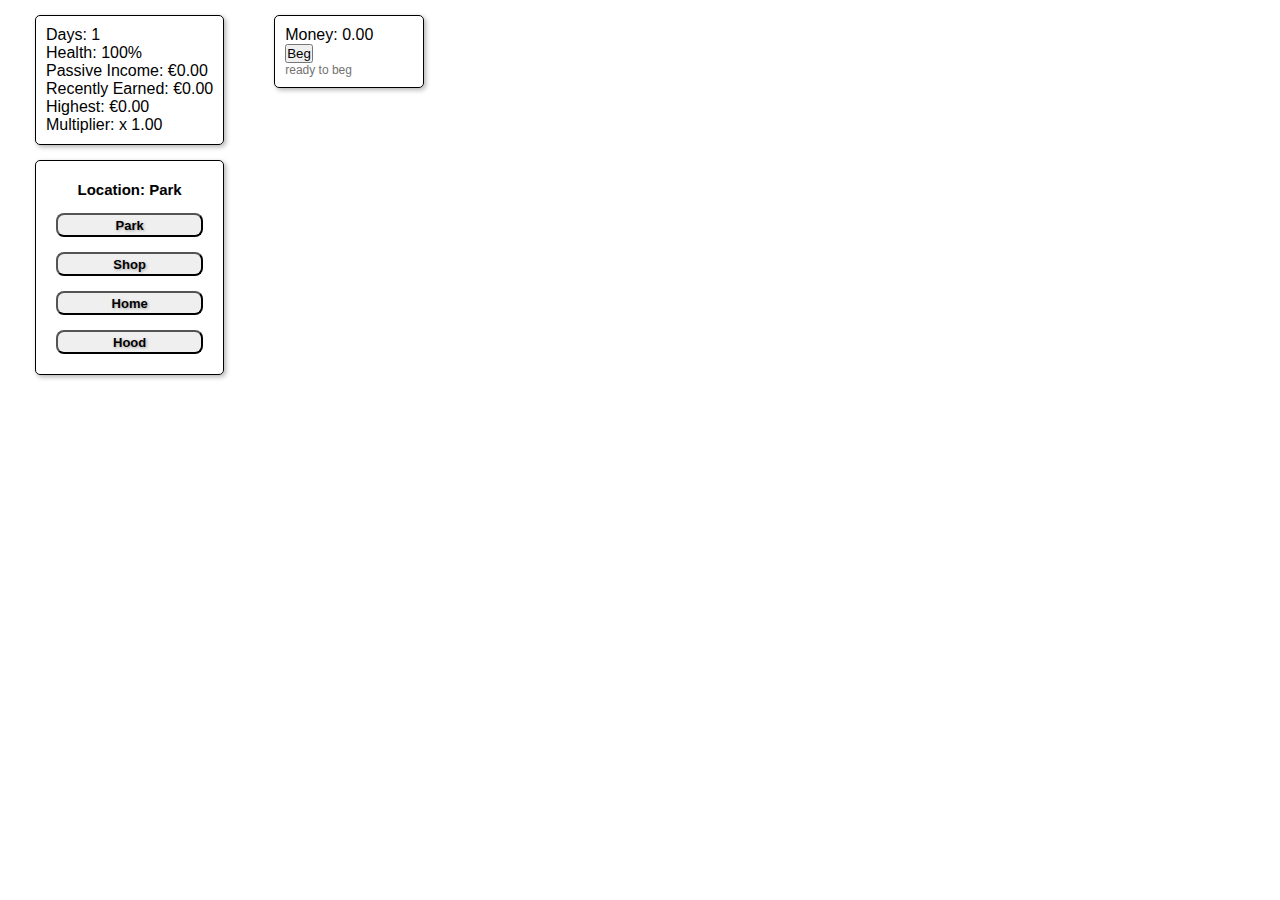
<file: main/index.html>
<!DOCTYPE html>
<html lang="en">
<head>
    <meta charset="UTF-8">
    <meta name="viewport" content="width=device-width, initial-scale=1.0">
    <title>Try 2</title>
    <link rel="stylesheet" href="style1.css">
</head>
<body>
    <div class="wrapper">

        <div class="data-locations-group">
            <div id="data" class="box"></div>

            <div id="locations" class="box">

                <div class="locations-grid">
                    
                    <p class="location-head" id="location-head">Location: Park</p>

                    <button class="location-btn">
                        <span class="location-text">Park</span>
                    </button>
                    <button class="location-btn">
                        <span class="location-text">Shop</span>
                    </button>
                    <button class="location-btn">
                        <span class="location-text">Home</span>
                    </button>
                    <button class="location-btn">
                        <span class="location-text">Hood</span>
                    </button>
                    
                </div>
            </div>
        </div>

        <div id="moneyBox" class="box">
            <div id="moneyAmount">Money: €0</div>
            <button id="begBtn">Beg</button>
            <p id="status">ready to beg</p>
        </div>

        <div class="upgradeContainer">
            <div id="clothingBox" class="box upgradeBoxes"></div>
            <div id="busTicket" class="box upgradeBoxes"></div>
        </div>

        <!--Shop-->
        <div id="shopContainer">

            <h1 class="shopHeader">Shop</h1>

            <div id="shop-grid-container" class="box">

            <hr class="divider">

                <div class="shopItem">
                    <p class="shopItemText">Water: €1</p>
                    <button id="water" class="shopButton">Buy</button>
                </div>
                <div class="shopItem">
                    <p class="shopItemText">Beer: €5</p>
                    <button id="beer" class="shopButton">Buy</button>
                </div>
                <div class="shopItem">
                    <p class="shopItemText">Whisky €30</p>
                    <button id="whisky" class="shopButton">Buy</button>
                </div>

            <hr class="divider">
                
                <div class="shopItem">
                    <p class="shopItemText">Bread €10</p>
                    <button id="bread" class="shopButton">Buy</button>
                </div>
                <div class="shopItem">
                    <p class="shopItemText">Chocolate</p>
                    <button id="chocolate" class="shopButton">Buy</button>
                </div>
                <div class="shopItem">
                    <p class="shopItemText">Salami</p>
                    <button id="salami" class="shopButton">Buy</button>
                </div>
            <hr class="divider">

            </div>  
        </div>
    </div>
    

    <script src="script1.js"></script>
</body>
</html>
</file>
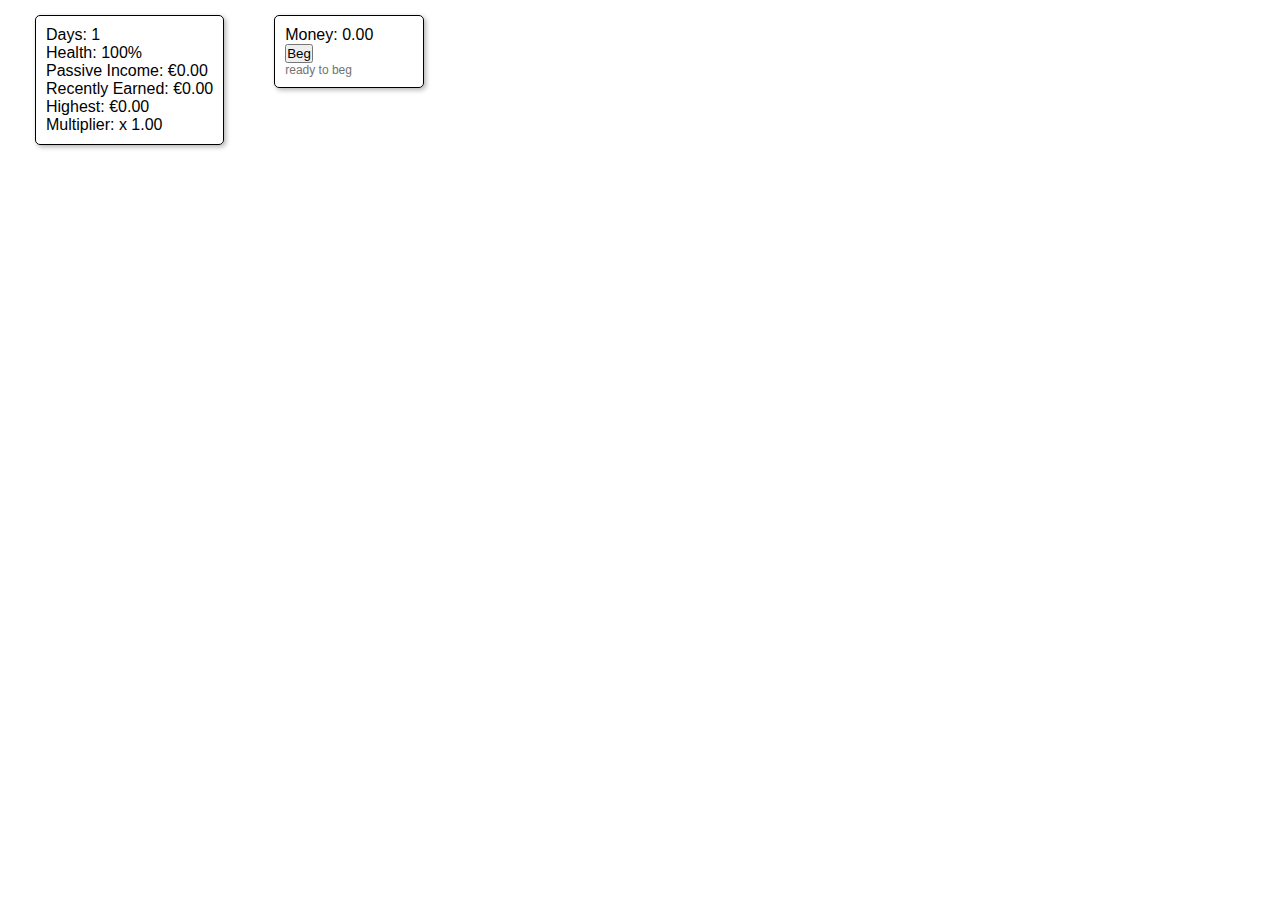
<file: try2/index.html>
<!DOCTYPE html>
<html lang="en">
<head>
    <meta charset="UTF-8">
    <meta name="viewport" content="width=device-width, initial-scale=1.0">
    <title>Try 2</title>
    <link rel="stylesheet" href="style1.css">
</head>
<body>
    <div class="wrapper">

        <div class="data-locations-group">
            <div id="data" class="box"></div>

            <div id="locations" class="box">

                <div class="locations-grid">
                    
                    <p class="location-head" id="location-head">Location: Park</p>

                    <button class="location-btn">
                        <span class="location-text">Park</span>
                    </button>
                    <button class="location-btn">
                        <span class="location-text">Shop</span>
                    </button>
                    <button class="location-btn">
                        <span class="location-text">Home</span>
                    </button>
                    <button class="location-btn">
                        <span class="location-text">Hood</span>
                    </button>
                </div>
            </div>
        </div>

        <div id="moneyBox" class="box">
            <div id="moneyAmount">Money: €0</div>
            <button id="begBtn">Beg</button>
            <p id="status">ready to beg</p>
        </div>

        <div class="upgradeContainer">
            <div id="clothingBox" class="box upgradeBoxes"></div>
            <div id="busTicket" class="box upgradeBoxes"></div>
        </div>

        <!--Shop-->
        <div id="shopContainer">

            <h1 class="shopHeader">Shop</h1>

            <div id="shop-grid-container" class="box">

            <hr class="divider">

                <div class="shopItem">
                    <p class="shopItemText">Water: €1</p>
                    <button id="water" class="shopButton">Buy</button>
                </div>
                <div class="shopItem">
                    <p class="shopItemText">Beer: €5</p>
                    <button id="beer" class="shopButton">Buy</button>
                </div>
                <div class="shopItem">
                    <p class="shopItemText">Whisky €30</p>
                    <button id="whisky" class="shopButton">Buy</button>
                </div>

            <hr class="divider">
                
                <div class="shopItem">
                    <p class="shopItemText">Bread €10</p>
                    <button id="bread" class="shopButton">Buy</button>
                </div>
                <div class="shopItem">
                    <p class="shopItemText">Chocolate</p>
                    <button id="chocolate" class="shopButton">Buy</button>
                </div>
                <div class="shopItem">
                    <p class="shopItemText">Salami</p>
                    <button id="salami" class="shopButton">Buy</button>
                </div>
            <hr class="divider">

            </div>  
        </div>
    </div>
    

    <script src="script1.js"></script>
</body>
</html>
</file>
<file: main/style1.css>
* {
    margin: 0;
    padding: 0;
    font-family: 'Segoe UI', Tahoma, Geneva, Verdana, sans-serif;
}

.wrapper {
    display: flex;
    gap: 20px;
    align-items: flex-start; 
    margin-left: 20px;
    flex-wrap: wrap;
}

#data, #locations {
    display: flex;
    flex-direction: column;
    
}

#data, #moneyBox {
    flex-shrink: 0;
}

#moneyBox {
    padding-right: 50px;
}

.upgradeBoxes {
    display: block; /* Each .upgradeBoxes element will stack vertically */
    display: none;
}

#begBtn:disabled {
    background-color: gray;
    cursor: not-allowed;
}

.box {
    margin: 15px;
    padding: 10px;
    border: 1px solid;
    border-radius: 5px;
    box-shadow: 2px 2px 5px rgba(0, 0, 0, 0.3); /* Corrected box-shadow syntax */
}


/* Style for the locations container grid */
#locations {
    display: none;
}

.locations-grid {
    display: grid;
    grid-template-columns: repeat(auto-fill, minmax(100px, 1fr)); /* Responsive grid */
    gap: 15px; /* Space between grid items */
    padding: 10px;
}

.location-btn {
    position: relative;
    border-radius: 8px;
    padding: 10px;
    font-size: 16px;
    cursor: pointer;
    text-align: center;
    overflow: hidden;
}

.location-head {
    position: relative;
    border-radius: 8px;
    font-size: 15px;
    font-weight: bold;
    cursor: default;
    text-align: center;
    overflow: hidden;
}

.location-text {
    position: absolute;
    top: 50%; /* Center text vertically */
    left: 50%; /* Center text horizontally */
    transform: translate(-50%, -50%); /* Correct centering */
    font-size: 13px;
    font-weight: bold;
    text-shadow: 1px 1px 3px rgba(0, 0, 0, 0.3); /* Text shadow for better visibility */
}

.infoTxt, #status{
    color: rgb(114, 114, 114);
    font-size: 12px;
}


/* Shop style here */
#shopContainer {
    margin: auto;
    display: none;
    max-width: 800px;
    text-align: center;
    padding: 20px;
    background-color: #f8f9fa;
    border-radius: 8px;
    box-shadow: 0px 4px 10px rgba(0, 0, 0, 0.1);
}

.shopHeader {
    font-size: 24px;
    font-weight: bold;
    margin-bottom: 20px;
}

#shop-grid-container {
    display: grid;
    grid-template-columns: repeat(3, 1fr);
    gap: 20px; /* Spacing between grid items */
    padding: 20px;;
}

.shopItem {
    display: flex;
    flex-direction: column;
    align-items: center;
    justify-content: center;
    text-align: center;
    border: 1px solid #ccc;
    border-radius: 8px;
    padding: 10px;
    background-color: #f9f9f9;
    box-shadow: 2px 2px 5px rgba(0, 0, 0, 0.1);
}

.shopItemText {
    font-size: 14px;
    margin-bottom: 10px;
}

.divider {
    grid-column: span 3; /* Spans across all 3 columns in the grid */
    border: none; 
    height: 2px; 
    background-color: black;
    margin: 5px 0;
}
</file>
<file: try2/style1.css>
* {
    margin: 0;
    padding: 0;
    font-family: 'Segoe UI', Tahoma, Geneva, Verdana, sans-serif;
}

.wrapper {
    display: flex;
    gap: 20px;
    align-items: flex-start; 
    margin-left: 20px;
    flex-wrap: wrap;
}

#data, #locations {
    display: flex;
    flex-direction: column;
    
}

#data, #moneyBox {
    flex-shrink: 0;
}

#moneyBox {
    padding-right: 50px;
}

.upgradeBoxes {
    display: block; /* Each .upgradeBoxes element will stack vertically */
    display: none;
}

#begBtn:disabled {
    background-color: gray;
    cursor: not-allowed;
}

.box {
    margin: 15px;
    padding: 10px;
    border: 1px solid;
    border-radius: 5px;
    box-shadow: 2px 2px 5px rgba(0, 0, 0, 0.3); /* Corrected box-shadow syntax */
}


/* Style for the locations container grid */
#locations {
    display: none;
}

.locations-grid {
    display: grid;
    grid-template-columns: repeat(auto-fill, minmax(100px, 1fr)); /* Responsive grid */
    gap: 15px; /* Space between grid items */
    padding: 10px;
}

.location-btn {
    position: relative;
    border-radius: 8px;
    padding: 10px;
    font-size: 16px;
    cursor: pointer;
    text-align: center;
    overflow: hidden;
}

.location-head {
    position: relative;
    border-radius: 8px;
    font-size: 15px;
    font-weight: bold;
    cursor: default;
    text-align: center;
    overflow: hidden;
}

.location-text {
    position: absolute;
    top: 50%; /* Center text vertically */
    left: 50%; /* Center text horizontally */
    transform: translate(-50%, -50%); /* Correct centering */
    font-size: 13px;
    font-weight: bold;
    text-shadow: 1px 1px 3px rgba(0, 0, 0, 0.3); /* Text shadow for better visibility */
}

.infoTxt, #status{
    color: rgb(114, 114, 114);
    font-size: 12px;
}


/* Shop style here */
#shopContainer {
    margin: auto;
    display: none;
    max-width: 800px;
    text-align: center;
    padding: 20px;
    background-color: #f8f9fa;
    border-radius: 8px;
    box-shadow: 0px 4px 10px rgba(0, 0, 0, 0.1);
}

.shopHeader {
    font-size: 24px;
    font-weight: bold;
    margin-bottom: 20px;
}

#shop-grid-container {
    display: grid;
    grid-template-columns: repeat(3, 1fr);
    gap: 20px; /* Spacing between grid items */
    padding: 20px;;
}

.shopItem {
    display: flex;
    flex-direction: column;
    align-items: center;
    justify-content: center;
    text-align: center;
    border: 1px solid #ccc;
    border-radius: 8px;
    padding: 10px;
    background-color: #f9f9f9;
    box-shadow: 2px 2px 5px rgba(0, 0, 0, 0.1);
}

.shopItemText {
    font-size: 14px;
    margin-bottom: 10px;
}

.divider {
    grid-column: span 3; /* Spans across all 3 columns in the grid */
    border: none; 
    height: 2px; 
    background-color: black;
    margin: 5px 0;
}
</file>
